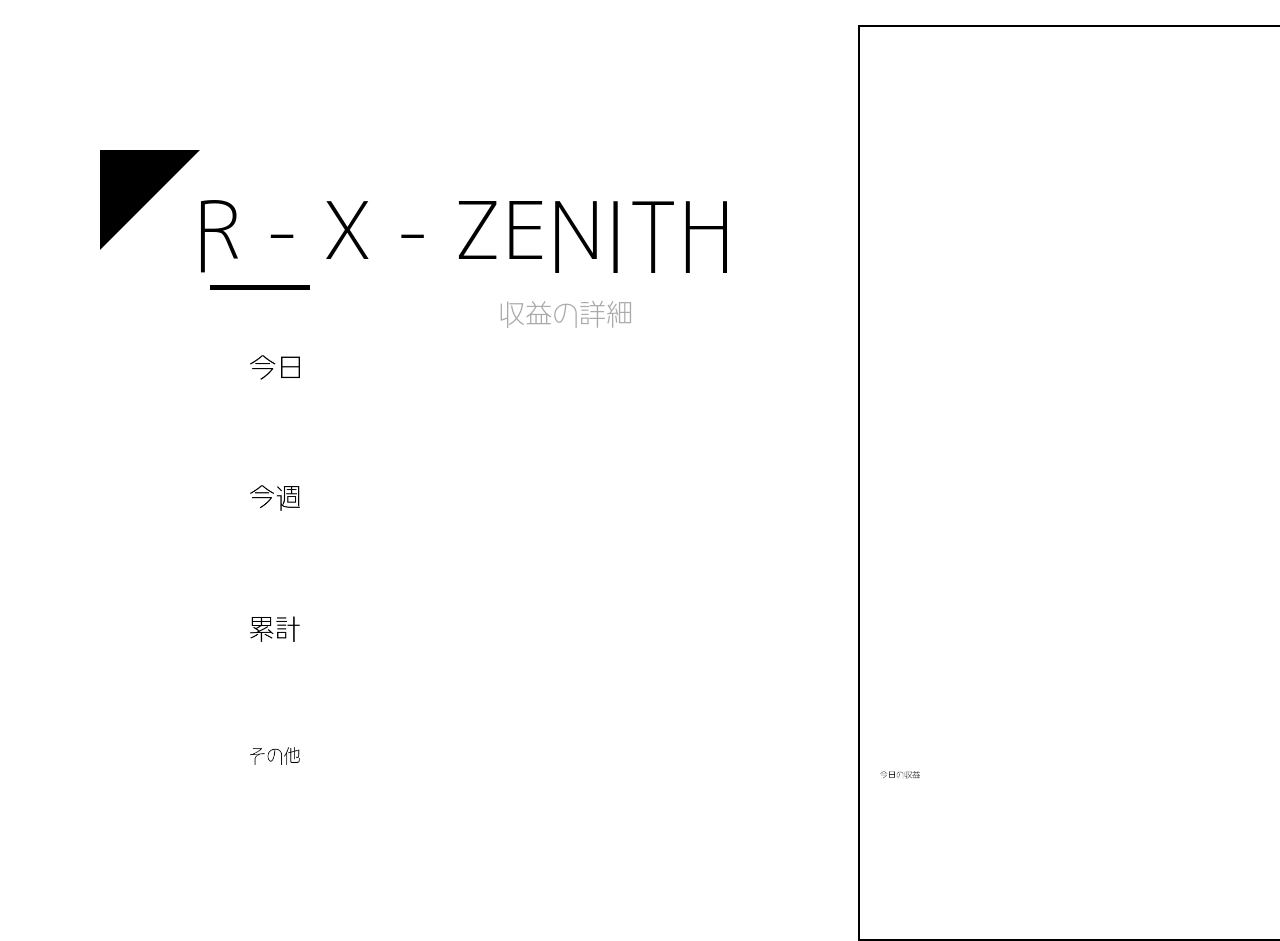
<file: index.html>
<!DOCTYPE html>
<html lang="en">
<link rel = "stylesheet" href="./style2.css">
<head>
    <meta charset="UTF-8">
    <meta name="viewport" content="width=device-width, initial-scale=1.0">
    <title>Document</title>
    <meta name="description" content = "zenithpage">


    <script type="text/javascript">
        function refreshIframes() {
            var iframes = document.getElementsByTagName('iframe');
            for (var i = 0; i < iframes.length; i++) {
                iframes[i].src = iframes[i].src;
            }
        }
        setInterval(refreshIframes, 10000); // Refresh every 1000 milliseconds (1 second)
    </script>
</head>


<body>
    <h1 class="title"><img src="image/logob.png" ></h1>
    <div class="triangle"></div>
    <div class="boxy"></div>
    <div class="arrow">
        <div class="horizontal-line first"></div>
        <div class="vertical-line"></div>
        <div class="horizontal-line second"></div>
        <div class="arrow-head"></div>
    </div>
    
    

    <h1 class="amounttdy"><img src="image/amttdy.png" ></h1>

    <!-- winrate -->
    <h1 class="lw"><img src="image/L.png" ></h1>
    <h1 class="sw"><img src="image/S.png" ></h1>
    <h1 class="bw"><img src="image/B.png" ></h1>
    <!-- <h1 class="live"><img src="image/live.png" ></h1> -->
    <div class="loading-bar"></div>



    <div class="iframe-container">
        <h2 class="graph1">
            <iframe src="https://docs.google.com/spreadsheets/d/e/2PACX-1vR4Nh5thkk8hTR_nk6uYMJT3lS8e9vnjLWtnh8Kqb0TF-Gw8Hc47YsvZ_AwMeki2VZnRPpS-UOyA23-/pubchart?oid=1195401651&amp;format=interactive" style="width:100%; height:600px;"></iframe>
        </h2>
        
        <h2 class="graph2">
            <iframe src="https://docs.google.com/spreadsheets/d/e/2PACX-1vR4Nh5thkk8hTR_nk6uYMJT3lS8e9vnjLWtnh8Kqb0TF-Gw8Hc47YsvZ_AwMeki2VZnRPpS-UOyA23-/pubchart?oid=1473356473&amp;format=interactive"style="width:100%; height:600px;"></iframe>
        </h2>
        <h2 class="graph3">
            <iframe src="https://docs.google.com/spreadsheets/d/e/2PACX-1vR4Nh5thkk8hTR_nk6uYMJT3lS8e9vnjLWtnh8Kqb0TF-Gw8Hc47YsvZ_AwMeki2VZnRPpS-UOyA23-/pubchart?oid=1748911468&amp;format=interactive"style="width:100%; height:600px;"></iframe>
        </h2>

        <h2 class = "amttdy">
            <iframe src="https://docs.google.com/spreadsheets/d/e/2PACX-1vR4Nh5thkk8hTR_nk6uYMJT3lS8e9vnjLWtnh8Kqb0TF-Gw8Hc47YsvZ_AwMeki2VZnRPpS-UOyA23-/pubchart?oid=223188587&amp;format=interactive"style="width:100%; height:600px;"></iframe>
        </h2>
        <h2 class = "pl">
            <iframe src="https://docs.google.com/spreadsheets/d/e/2PACX-1vR4Nh5thkk8hTR_nk6uYMJT3lS8e9vnjLWtnh8Kqb0TF-Gw8Hc47YsvZ_AwMeki2VZnRPpS-UOyA23-/pubchart?oid=1201747404&amp;format=interactive"style="width:100%; height:600px;"></iframe>
        </h2>
        <h2 class = "ps">
            <iframe src="https://docs.google.com/spreadsheets/d/e/2PACX-1vR4Nh5thkk8hTR_nk6uYMJT3lS8e9vnjLWtnh8Kqb0TF-Gw8Hc47YsvZ_AwMeki2VZnRPpS-UOyA23-/pubchart?oid=323874887&amp;format=interactive"style="width:100%; height:600px;"></iframe>
        </h2>
        <h2 class = "pt">
            <iframe src="https://docs.google.com/spreadsheets/d/e/2PACX-1vR4Nh5thkk8hTR_nk6uYMJT3lS8e9vnjLWtnh8Kqb0TF-Gw8Hc47YsvZ_AwMeki2VZnRPpS-UOyA23-/pubchart?oid=176789913&amp;format=interactive"style="width:100%; height:600px;"></iframe>
        </h2>
    </div>


    <h2 class="subtitle"><img src="image/shiyousai.png" ></h2>
    

    <h3 class="sstitle today"><img src="image/today.png" ></h3>
    <h3 class="sstitle week"><img src="image/week.png" ></h3>
    <h3 class="sstitle total"><img src="image/total.png" ></h3>
    <h3 class="sstitle shiyousai"><img src="image/other.png" ></h3>

    <!-- マウスカーソルよう -->
    <a href="index.html">
        <div class="box1"></div>
    </a>

    <a href="week.html">
        <div class="box2"></div>
    </a>

    <a href="total.html">
        <div class="box3"></div>
    </a>



    <div class="box4">
        <div class="side-menu">
            <ul>
                <li><a href="Exlong.html">Executed Long Analysis</a></li>
                <li><a href="Clong.html">Analysis for each Long condition</a></li>
                <li><a href="Exshort.html">Executed Short Analysis</a></li>
                <li><a href="Cshort.html">Analysis for each Short condition</a></li>
                <li><a href="others.html">Other Analysis</a></li>

            </ul>
        </div>
    </div>



</body>
</html>
</file>
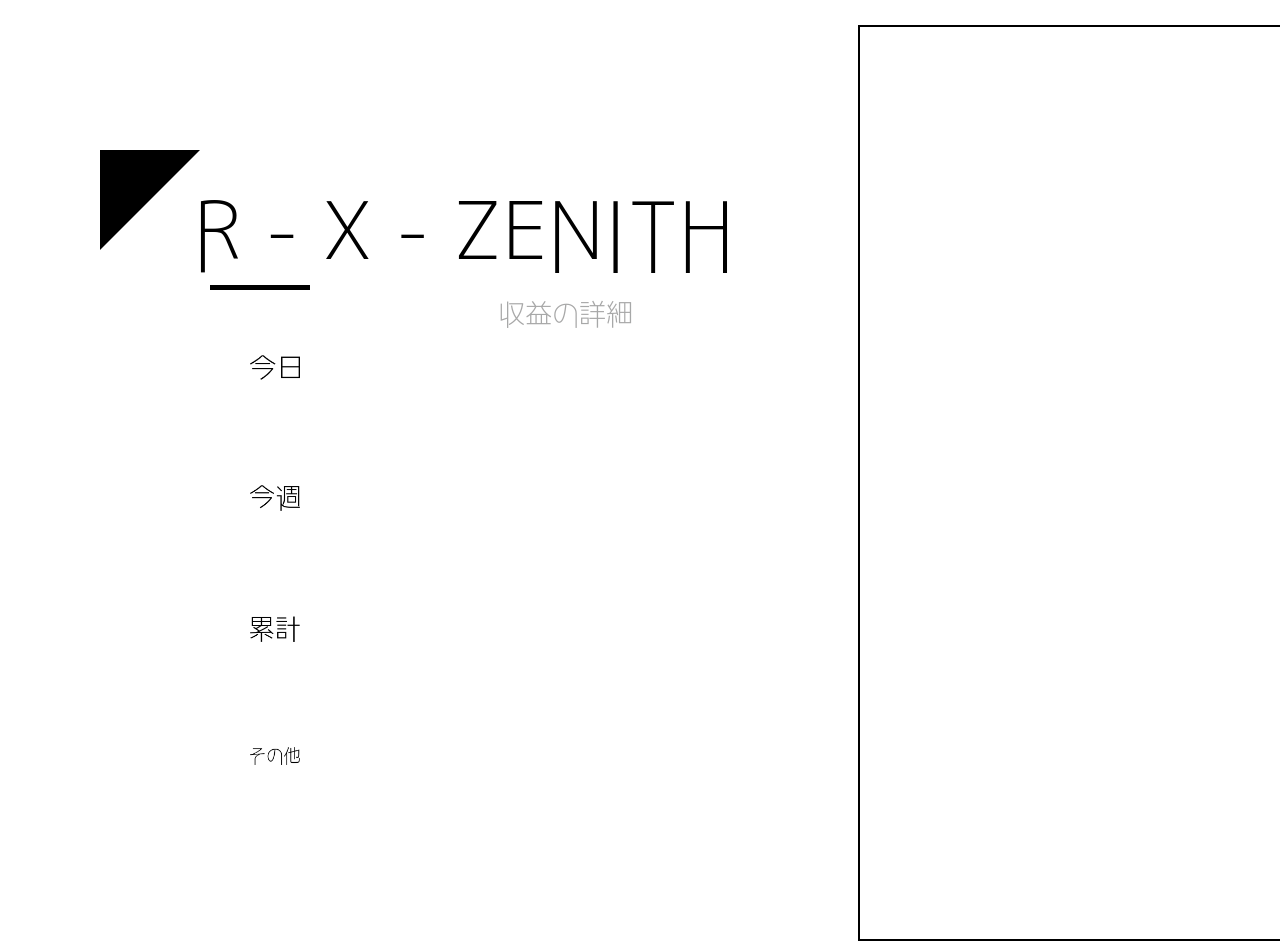
<file: Clong.html>
<!DOCTYPE html>
<html lang="en">
<link rel = "stylesheet" href="./style2.css">
<head>
    <meta charset="UTF-8">
    <meta name="viewport" content="width=device-width, initial-scale=1.0">
    <title>Document</title>
    <meta name="description" content = "zenithpage">


    <script type="text/javascript">
        function refreshIframes() {
            var iframes = document.getElementsByTagName('iframe');
            for (var i = 0; i < iframes.length; i++) {
                iframes[i].src = iframes[i].src;
            }
        }
        setInterval(refreshIframes, 10000); // Refresh every 1000 milliseconds (1 second)
    </script>
</head>


<body>
    <h1 class="title"><img src="image/logob.png" ></h1>
    <div class="triangle"></div>
    <div class="boxy"></div>
    <div class="arrowO">
        <div class="horizontal-line firstO"></div>
        <div class="vertical-lineO"></div>
        <div class="horizontal-line secondO"></div>
        <div class="arrow-headO"></div>
    </div>
    
    



    <!-- <h1 class="live"><img src="image/live.png" ></h1> -->
    <div class="loading-bar"></div>



    <div class="iframe-container">
        <h2 class="WLcondition">
            <iframe src="https://docs.google.com/spreadsheets/d/e/2PACX-1vR4Nh5thkk8hTR_nk6uYMJT3lS8e9vnjLWtnh8Kqb0TF-Gw8Hc47YsvZ_AwMeki2VZnRPpS-UOyA23-/pubchart?oid=930387800&amp;format=interactive"style="width:100%; height:600px;"></iframe>
        </h2>
        
        <h2 class="TPcondition">
            <iframe src="https://docs.google.com/spreadsheets/d/e/2PACX-1vR4Nh5thkk8hTR_nk6uYMJT3lS8e9vnjLWtnh8Kqb0TF-Gw8Hc47YsvZ_AwMeki2VZnRPpS-UOyA23-/pubchart?oid=1330596209&amp;format=interactive"style="width:100%; height:600px;"></iframe>
        </h2>
        <h2 class="Profitcondition">
            <iframe src="https://docs.google.com/spreadsheets/d/e/2PACX-1vR4Nh5thkk8hTR_nk6uYMJT3lS8e9vnjLWtnh8Kqb0TF-Gw8Hc47YsvZ_AwMeki2VZnRPpS-UOyA23-/pubchart?oid=1526009811&amp;format=interactive"style="width:100%; height:600px;"></iframe>

    </div>


    <h2 class="subtitle"><img src="image/shiyousai.png" ></h2>
    

    <h3 class="sstitle today"><img src="image/today.png" ></h3>
    <h3 class="sstitle week"><img src="image/week.png" ></h3>
    <h3 class="sstitle total"><img src="image/total.png" ></h3>
    <h3 class="sstitle shiyousai"><img src="image/other.png" ></h3>

    <!-- マウスカーソルよう -->
    <a href="index.html">
        <div class="box1"></div>
    </a>

    <a href="week.html">
        <div class="box2"></div>
    </a>

    <a href="total.html">
        <div class="box3"></div>
    </a>

    
    <div class="box4">
        <div class="side-menu">
            <ul>
                <li><a href="Exlong.html">Executed Long Analysis</a></li>
                <li><a href="Clong.html">Analysis for each Long condition</a></li>
                <li><a href="Exshort.html">Executed Short Analysis</a></li>
                <li><a href="Cshort.html">Analysis for each Short condition</a></li>
                <li><a href="others.html">Other Analysis</a></li>

            </ul>
        </div>
    </div>

    

    

    


</body>
</html>
</file>
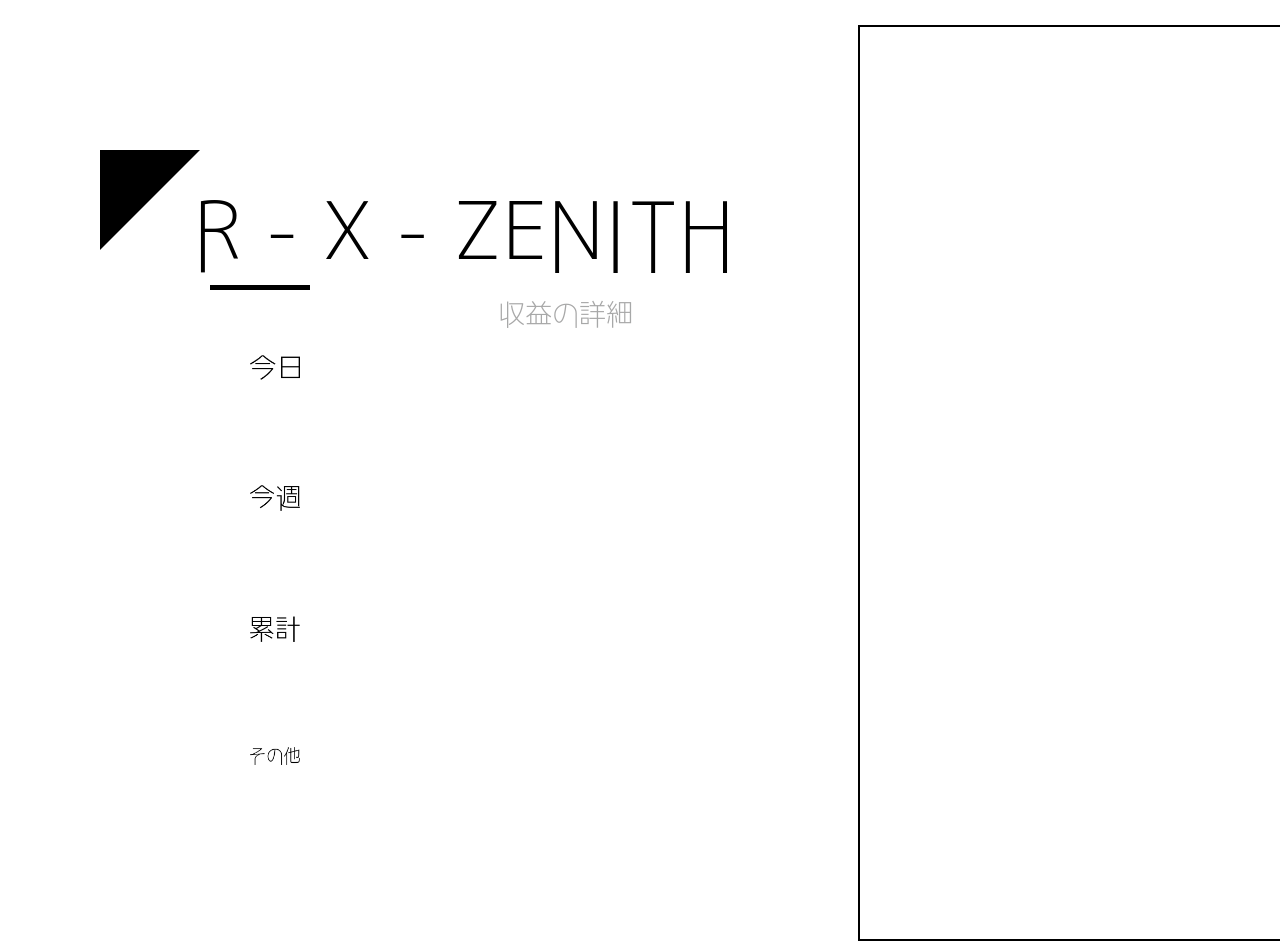
<file: Cshort.html>
<!DOCTYPE html>
<html lang="en">
<link rel = "stylesheet" href="./style2.css">
<head>
    <meta charset="UTF-8">
    <meta name="viewport" content="width=device-width, initial-scale=1.0">
    <title>Document</title>
    <meta name="description" content = "zenithpage">


    <script type="text/javascript">
        function refreshIframes() {
            var iframes = document.getElementsByTagName('iframe');
            for (var i = 0; i < iframes.length; i++) {
                iframes[i].src = iframes[i].src;
            }
        }
        setInterval(refreshIframes, 10000); // Refresh every 1000 milliseconds (1 second)
    </script>
</head>


<body>
    <h1 class="title"><img src="image/logob.png" ></h1>
    <div class="triangle"></div>
    <div class="boxy"></div>
    <div class="arrowO">
        <div class="horizontal-line firstO"></div>
        <div class="vertical-lineO"></div>
        <div class="horizontal-line secondO"></div>
        <div class="arrow-headO"></div>
    </div>
    
    



    <!-- <h1 class="live"><img src="image/live.png" ></h1> -->
    <div class="loading-bar"></div>



    <div class="iframe-container">
        <h2 class="WLcondition">
            <iframe src="https://docs.google.com/spreadsheets/d/e/2PACX-1vR4Nh5thkk8hTR_nk6uYMJT3lS8e9vnjLWtnh8Kqb0TF-Gw8Hc47YsvZ_AwMeki2VZnRPpS-UOyA23-/pubchart?oid=1486140540&amp;format=interactive"style="width:100%; height:600px;"></iframe>
        </h2>
        
        <h2 class="TPcondition">
            <iframe src="https://docs.google.com/spreadsheets/d/e/2PACX-1vR4Nh5thkk8hTR_nk6uYMJT3lS8e9vnjLWtnh8Kqb0TF-Gw8Hc47YsvZ_AwMeki2VZnRPpS-UOyA23-/pubchart?oid=1124996532&amp;format=interactive"style="width:100%; height:600px;"></iframe>
        </h2>
        <h2 class="Profitcondition">
            <iframe src="https://docs.google.com/spreadsheets/d/e/2PACX-1vR4Nh5thkk8hTR_nk6uYMJT3lS8e9vnjLWtnh8Kqb0TF-Gw8Hc47YsvZ_AwMeki2VZnRPpS-UOyA23-/pubchart?oid=279621510&amp;format=interactive"style="width:100%; height:600px;"></iframe>

    </div>


    <h2 class="subtitle"><img src="image/shiyousai.png" ></h2>
    

    <h3 class="sstitle today"><img src="image/today.png" ></h3>
    <h3 class="sstitle week"><img src="image/week.png" ></h3>
    <h3 class="sstitle total"><img src="image/total.png" ></h3>
    <h3 class="sstitle shiyousai"><img src="image/other.png" ></h3>

    <!-- マウスカーソルよう -->
    <a href="index.html">
        <div class="box1"></div>
    </a>

    <a href="week.html">
        <div class="box2"></div>
    </a>

    <a href="total.html">
        <div class="box3"></div>
    </a>

    
    <div class="box4">
        <div class="side-menu">
            <ul>
                <li><a href="Exlong.html">Executed Long Analysis</a></li>
                <li><a href="Clong.html">Analysis for each Long condition</a></li>
                <li><a href="Exshort.html">Executed Short Analysis</a></li>
                <li><a href="Cshort.html">Analysis for each Short condition</a></li>
                <li><a href="others.html">Other Analysis</a></li>

            </ul>
        </div>
    </div>

    

    

    


</body>
</html>
</file>
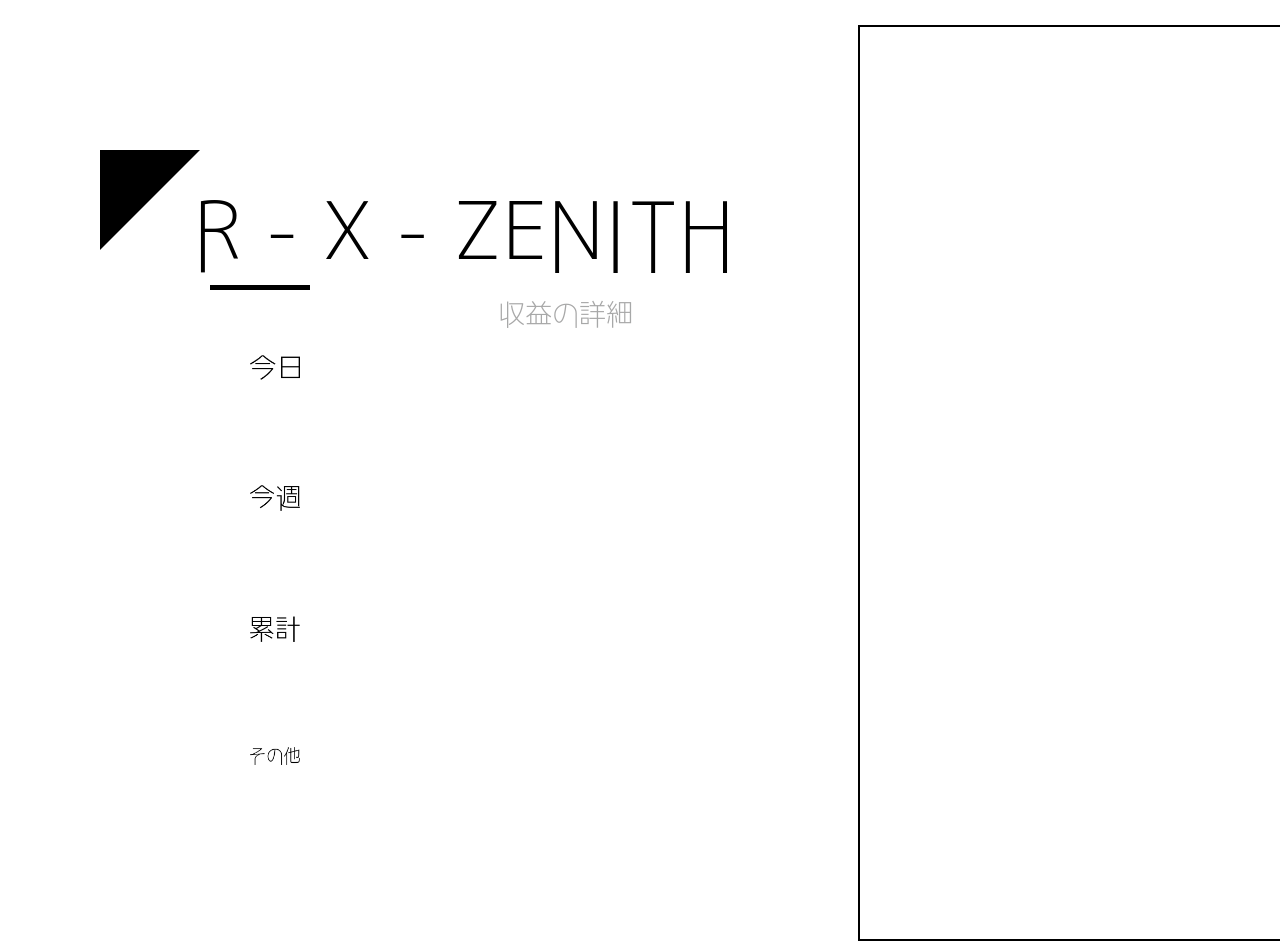
<file: Exlong.html>
<!DOCTYPE html>
<html lang="en">
<link rel = "stylesheet" href="./style2.css">
<head>
    <meta charset="UTF-8">
    <meta name="viewport" content="width=device-width, initial-scale=1.0">
    <title>Document</title>
    <meta name="description" content = "zenithpage">


    <script type="text/javascript">
        function refreshIframes() {
            var iframes = document.getElementsByTagName('iframe');
            for (var i = 0; i < iframes.length; i++) {
                iframes[i].src = iframes[i].src;
            }
        }
        setInterval(refreshIframes, 10000); // Refresh every 1000 milliseconds (1 second)
    </script>
</head>


<body>
    <h1 class="title"><img src="image/logob.png" ></h1>
    <div class="triangle"></div>
    <div class="boxy"></div>
    <div class="arrowO">
        <div class="horizontal-line firstO"></div>
        <div class="vertical-lineO"></div>
        <div class="horizontal-line secondO"></div>
        <div class="arrow-headO"></div>
    </div>
    
    



    <!-- <h1 class="live"><img src="image/live.png" ></h1> -->
    <div class="loading-bar"></div>



    <div class="iframe-container">
        <h2 class="Long1">
            <iframe src="https://docs.google.com/spreadsheets/d/e/2PACX-1vR4Nh5thkk8hTR_nk6uYMJT3lS8e9vnjLWtnh8Kqb0TF-Gw8Hc47YsvZ_AwMeki2VZnRPpS-UOyA23-/pubchart?oid=852252970&amp;format=interactive"style="width:100%; height:600px;"></iframe>
        </h2>
        
        <h2 class="Long2">
            <iframe src="https://docs.google.com/spreadsheets/d/e/2PACX-1vR4Nh5thkk8hTR_nk6uYMJT3lS8e9vnjLWtnh8Kqb0TF-Gw8Hc47YsvZ_AwMeki2VZnRPpS-UOyA23-/pubchart?oid=957398707&amp;format=interactive"style="width:100%; height:600px;"></iframe>
        </h2>


    </div>


    <h2 class="subtitle"><img src="image/shiyousai.png" ></h2>
    

    <h3 class="sstitle today"><img src="image/today.png" ></h3>
    <h3 class="sstitle week"><img src="image/week.png" ></h3>
    <h3 class="sstitle total"><img src="image/total.png" ></h3>
    <h3 class="sstitle shiyousai"><img src="image/other.png" ></h3>

    <!-- マウスカーソルよう -->
    <a href="index.html">
        <div class="box1"></div>
    </a>

    <a href="week.html">
        <div class="box2"></div>
    </a>

    <a href="total.html">
        <div class="box3"></div>
    </a>

    
    <div class="box4">
        <div class="side-menu">
            <ul>
                <li><a href="Exlong.html">Executed Long Analysis</a></li>
                <li><a href="Clong.html">Analysis for each Long condition</a></li>
                <li><a href="Exshort.html">Executed Short Analysis</a></li>
                <li><a href="Cshort.html">Analysis for each Short condition</a></li>
                <li><a href="others.html">Other Analysis</a></li>

            </ul>
        </div>
    </div>


    


</body>
</html>
</file>
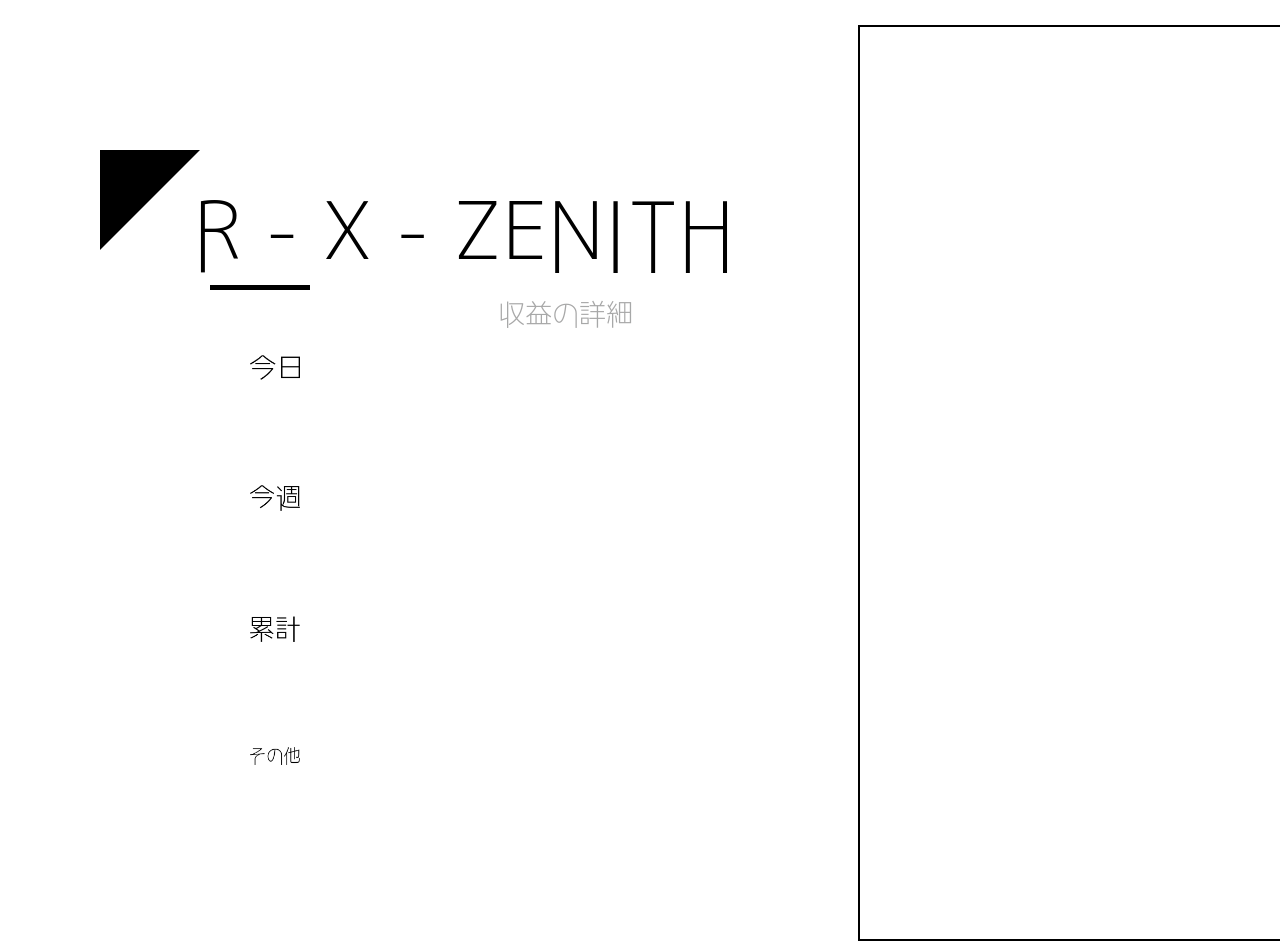
<file: Exshort.html>
<!DOCTYPE html>
<html lang="en">
<link rel = "stylesheet" href="./style2.css">
<head>
    <meta charset="UTF-8">
    <meta name="viewport" content="width=device-width, initial-scale=1.0">
    <title>Document</title>
    <meta name="description" content = "zenithpage">


    <script type="text/javascript">
        function refreshIframes() {
            var iframes = document.getElementsByTagName('iframe');
            for (var i = 0; i < iframes.length; i++) {
                iframes[i].src = iframes[i].src;
            }
        }
        setInterval(refreshIframes, 10000); // Refresh every 1000 milliseconds (1 second)
    </script>
</head>


<body>
    <h1 class="title"><img src="image/logob.png" ></h1>
    <div class="triangle"></div>
    <div class="boxy"></div>
    <div class="arrowO">
        <div class="horizontal-line firstO"></div>
        <div class="vertical-lineO"></div>
        <div class="horizontal-line secondO"></div>
        <div class="arrow-headO"></div>
    </div>
    
    



    <!-- <h1 class="live"><img src="image/live.png" ></h1> -->
    <div class="loading-bar"></div>



    <div class="iframe-container">
        <h2 class="Long1">
            <iframe src="https://docs.google.com/spreadsheets/d/e/2PACX-1vR4Nh5thkk8hTR_nk6uYMJT3lS8e9vnjLWtnh8Kqb0TF-Gw8Hc47YsvZ_AwMeki2VZnRPpS-UOyA23-/pubchart?oid=1685626409&amp;format=interactive"style="width:100%; height:600px;"></iframe>
        </h2>
        
        <h2 class="Long2">
            <iframe src="https://docs.google.com/spreadsheets/d/e/2PACX-1vR4Nh5thkk8hTR_nk6uYMJT3lS8e9vnjLWtnh8Kqb0TF-Gw8Hc47YsvZ_AwMeki2VZnRPpS-UOyA23-/pubchart?oid=2010087364&amp;format=interactive"style="width:100%; height:600px;"></iframe>
        </h2>


    </div>


    <h2 class="subtitle"><img src="image/shiyousai.png" ></h2>
    

    <h3 class="sstitle today"><img src="image/today.png" ></h3>
    <h3 class="sstitle week"><img src="image/week.png" ></h3>
    <h3 class="sstitle total"><img src="image/total.png" ></h3>
    <h3 class="sstitle shiyousai"><img src="image/other.png" ></h3>

    <!-- マウスカーソルよう -->
    <a href="index.html">
        <div class="box1"></div>
    </a>

    <a href="week.html">
        <div class="box2"></div>
    </a>

    <a href="total.html">
        <div class="box3"></div>
    </a>

    
    <div class="box4">
        <div class="side-menu">
            <ul>
                <li><a href="Exlong.html">Executed Long Analysis</a></li>
                <li><a href="Clong.html">Analysis for each Long condition</a></li>
                <li><a href="Exshort.html">Executed Short Analysis</a></li>
                <li><a href="Cshort.html">Analysis for each Short condition</a></li>
                <li><a href="others.html">Other Analysis</a></li>

            </ul>
        </div>
    </div>

    

    


</body>
</html>
</file>
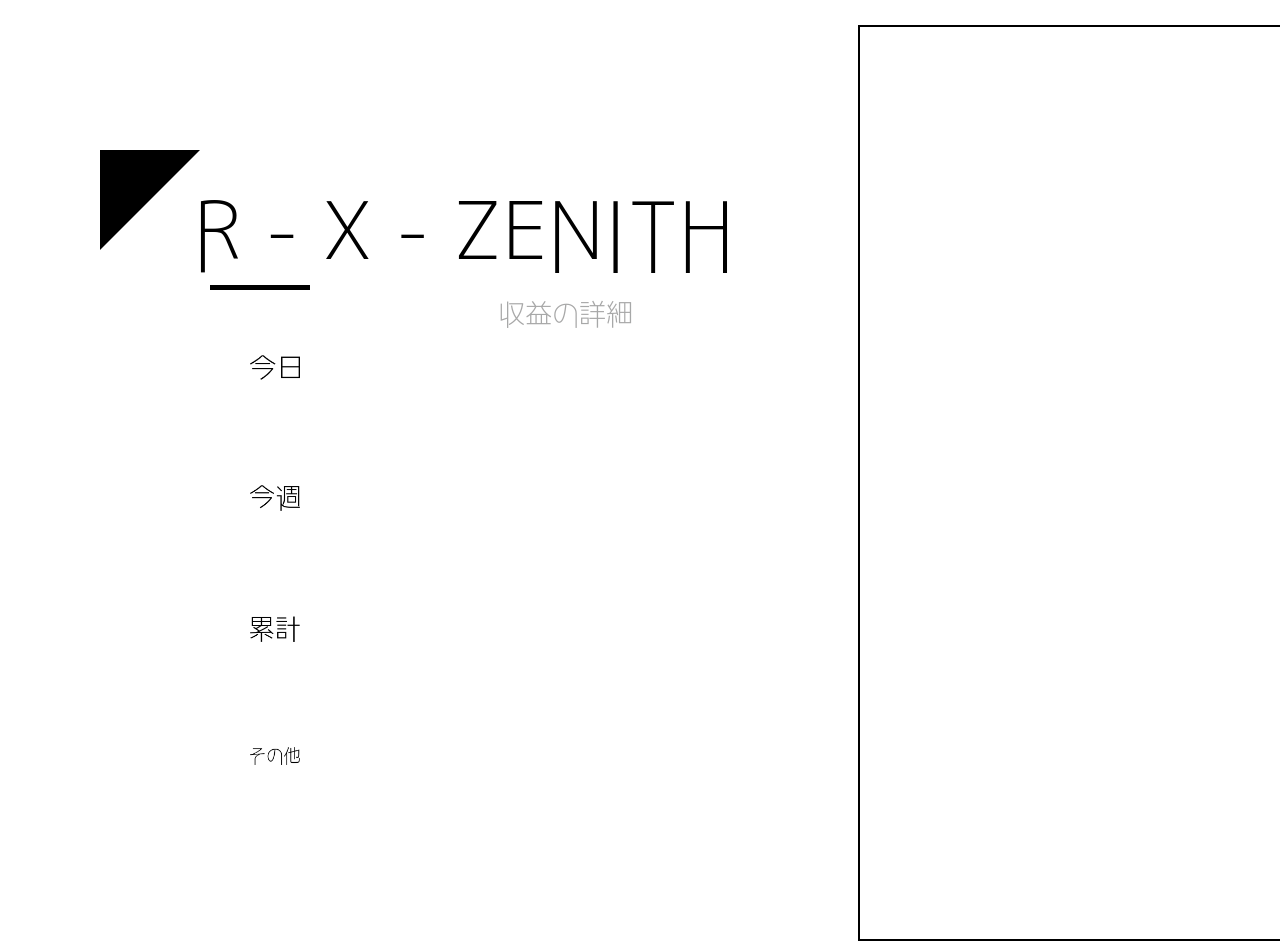
<file: others.html>
<!DOCTYPE html>
<html lang="en">
<link rel = "stylesheet" href="./style2.css">
<head>
    <meta charset="UTF-8">
    <meta name="viewport" content="width=device-width, initial-scale=1.0">
    <title>Document</title>
    <meta name="description" content = "zenithpage">


    <script type="text/javascript">
        function refreshIframes() {
            var iframes = document.getElementsByTagName('iframe');
            for (var i = 0; i < iframes.length; i++) {
                iframes[i].src = iframes[i].src;
            }
        }
        setInterval(refreshIframes, 10000); // Refresh every 1000 milliseconds (1 second)
    </script>
</head>


<body>
    <h1 class="title"><img src="image/logob.png" ></h1>
    <div class="triangle"></div>
    <div class="boxy"></div>
    <div class="arrowO">
        <div class="horizontal-line firstO"></div>
        <div class="vertical-lineO"></div>
        <div class="horizontal-line secondO"></div>
        <div class="arrow-headO"></div>
    </div>
    
    



    <!-- <h1 class="live"><img src="image/live.png" ></h1> -->
    <div class="loading-bar"></div>



    <div class="iframe-container">
        <h2 class="NLong">
            <iframe src="https://docs.google.com/spreadsheets/d/e/2PACX-1vR4Nh5thkk8hTR_nk6uYMJT3lS8e9vnjLWtnh8Kqb0TF-Gw8Hc47YsvZ_AwMeki2VZnRPpS-UOyA23-/pubchart?oid=1276935713&amp;format=interactive"style="width:100%; height:600px;"></iframe>
        </h2>
        
        <h2 class="NShort">
            <iframe src="https://docs.google.com/spreadsheets/d/e/2PACX-1vR4Nh5thkk8hTR_nk6uYMJT3lS8e9vnjLWtnh8Kqb0TF-Gw8Hc47YsvZ_AwMeki2VZnRPpS-UOyA23-/pubchart?oid=642004164&amp;format=interactive"style="width:100%; height:600px;"></iframe>
        </h2>
        <h2 class="Etried">
            <iframe src="https://docs.google.com/spreadsheets/d/e/2PACX-1vR4Nh5thkk8hTR_nk6uYMJT3lS8e9vnjLWtnh8Kqb0TF-Gw8Hc47YsvZ_AwMeki2VZnRPpS-UOyA23-/pubchart?oid=354035274&amp;format=interactive"style="width:100%; height:600px;"></iframe>
        </h2>
        <h2 class="Eexecuted">
            <iframe src="https://docs.google.com/spreadsheets/d/e/2PACX-1vR4Nh5thkk8hTR_nk6uYMJT3lS8e9vnjLWtnh8Kqb0TF-Gw8Hc47YsvZ_AwMeki2VZnRPpS-UOyA23-/pubchart?oid=264399093&amp;format=interactive"style="width:100%; height:600px;"></iframe>
        </h2>
        <h2 class="CET">
            <iframe src="https://docs.google.com/spreadsheets/d/e/2PACX-1vR4Nh5thkk8hTR_nk6uYMJT3lS8e9vnjLWtnh8Kqb0TF-Gw8Hc47YsvZ_AwMeki2VZnRPpS-UOyA23-/pubchart?oid=692405292&amp;format=interactive"style="width:100%; height:600px;"></iframe>
        </h2>
        <h2 class="Cdirection">
            <iframe src="https://docs.google.com/spreadsheets/d/e/2PACX-1vR4Nh5thkk8hTR_nk6uYMJT3lS8e9vnjLWtnh8Kqb0TF-Gw8Hc47YsvZ_AwMeki2VZnRPpS-UOyA23-/pubchart?oid=351853495&amp;format=interactive"style="width:100%; height:100%"></iframe>
        </h2>

    </div>


    <h2 class="subtitle"><img src="image/shiyousai.png" ></h2>
    

    <h3 class="sstitle today"><img src="image/today.png" ></h3>
    <h3 class="sstitle week"><img src="image/week.png" ></h3>
    <h3 class="sstitle total"><img src="image/total.png" ></h3>
    <h3 class="sstitle shiyousai"><img src="image/other.png" ></h3>

    <!-- マウスカーソルよう -->
    <a href="index.html">
        <div class="box1"></div>
    </a>

    <a href="week.html">
        <div class="box2"></div>
    </a>

    <a href="total.html">
        <div class="box3"></div>
    </a>

    
    <div class="box4">
        <div class="side-menu">
            <ul>
                <li><a href="Exlong.html">Executed Long Analysis</a></li>
                <li><a href="Clong.html">Analysis for each Long condition</a></li>
                <li><a href="Exshort.html">Executed Short Analysis</a></li>
                <li><a href="Cshort.html">Analysis for each Short condition</a></li>
                <li><a href="others.html">Other Analysis</a></li>

            </ul>
        </div>
    </div>

    

    

    


</body>
</html>
</file>
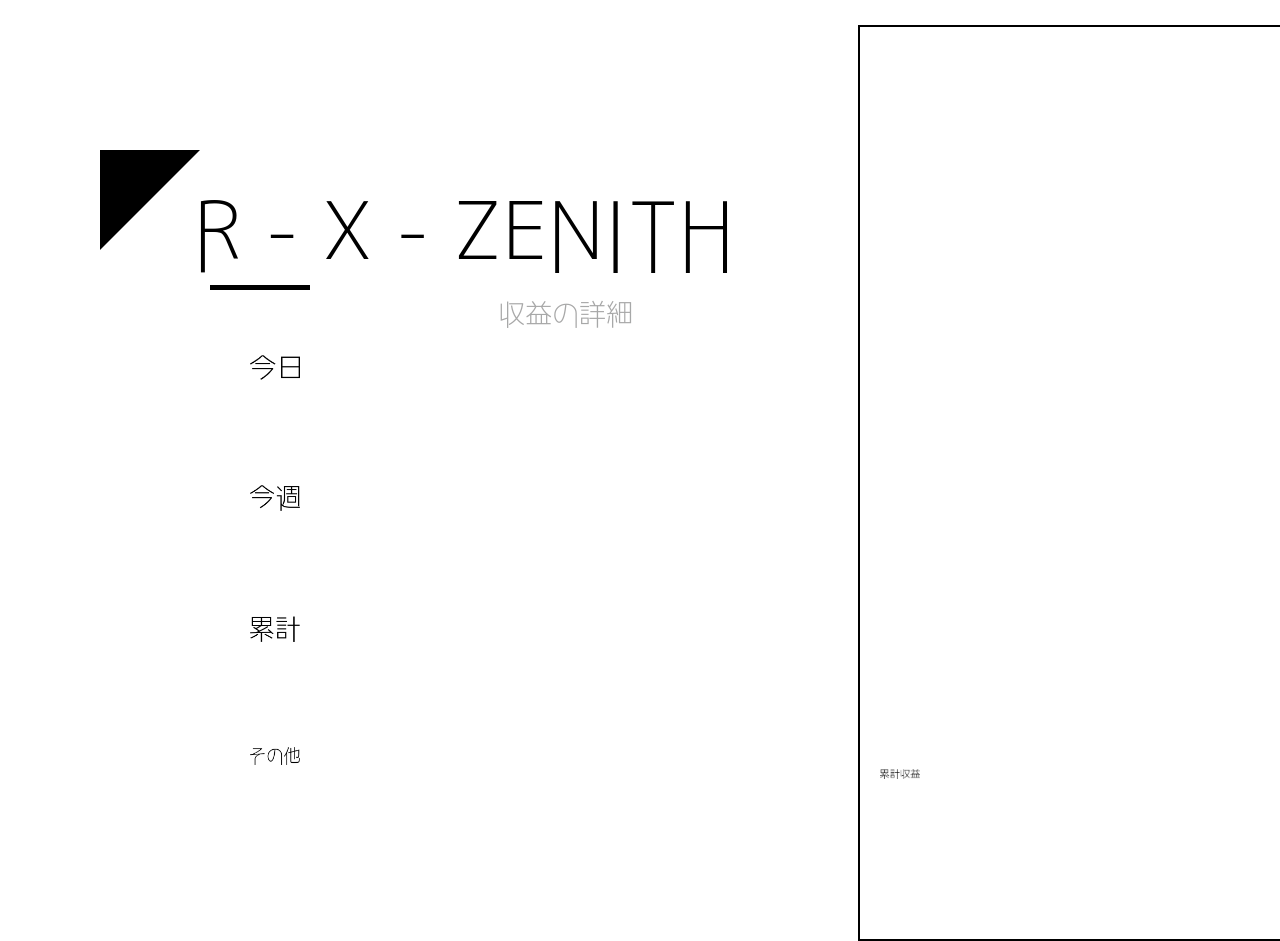
<file: total.html>
<!DOCTYPE html>
<html lang="en">
<link rel = "stylesheet" href="./style2.css">
<head>
    <meta charset="UTF-8">
    <meta name="viewport" content="width=device-width, initial-scale=1.0">
    <title>Document</title>
    <meta name="description" content = "zenithpage">


    <script type="text/javascript">
        function refreshIframes() {
            var iframes = document.getElementsByTagName('iframe');
            for (var i = 0; i < iframes.length; i++) {
                iframes[i].src = iframes[i].src;
            }
        }
        setInterval(refreshIframes, 10000); // Refresh every 1000 milliseconds (1 second)
    </script>
</head>


<body>
    <h1 class="title"><img src="image/logob.png" ></h1>
    <div class="triangle"></div>
    <div class="boxy"></div>
    <div class="arrowT">
        <div class="horizontal-line firstT"></div>
        <div class="vertical-lineT"></div>
        <div class="horizontal-line secondT"></div>
        <div class="arrow-headT"></div>
    </div>
    
    

    <h1 class="amounttdy"><img src="image/amttotal.png" ></h1>

    <!-- winrate -->
    <h1 class="lw"><img src="image/L.png" ></h1>
    <h1 class="sw"><img src="image/S.png" ></h1>
    <h1 class="bw"><img src="image/B.png" ></h1>
    <!-- <h1 class="live"><img src="image/live.png" ></h1> -->
    <div class="loading-bar"></div>



    <div class="iframe-container">
        <h2 class="graph1">
            <iframe src="https://docs.google.com/spreadsheets/d/e/2PACX-1vR4Nh5thkk8hTR_nk6uYMJT3lS8e9vnjLWtnh8Kqb0TF-Gw8Hc47YsvZ_AwMeki2VZnRPpS-UOyA23-/pubchart?oid=1064060029&amp;format=interactive"style="width:100%; height:600px;"></iframe>
        </h2>
        
        <h2 class="graph2">
            <iframe src="https://docs.google.com/spreadsheets/d/e/2PACX-1vR4Nh5thkk8hTR_nk6uYMJT3lS8e9vnjLWtnh8Kqb0TF-Gw8Hc47YsvZ_AwMeki2VZnRPpS-UOyA23-/pubchart?oid=631622290&amp;format=interactive"style="width:100%; height:600px;"></iframe>
        </h2>
        <h2 class="graph3">
            <iframe src="https://docs.google.com/spreadsheets/d/e/2PACX-1vR4Nh5thkk8hTR_nk6uYMJT3lS8e9vnjLWtnh8Kqb0TF-Gw8Hc47YsvZ_AwMeki2VZnRPpS-UOyA23-/pubchart?oid=1366682911&amp;format=interactive"style="width:100%; height:600px;"></iframe>
        </h2>

        <h2 class = "amttdy">
            <iframe src="https://docs.google.com/spreadsheets/d/e/2PACX-1vR4Nh5thkk8hTR_nk6uYMJT3lS8e9vnjLWtnh8Kqb0TF-Gw8Hc47YsvZ_AwMeki2VZnRPpS-UOyA23-/pubchart?oid=2051287268&amp;format=interactive"style="width:100%; height:600px;"></iframe>
        </h2>
        <h2 class = "pl">
            <iframe src="https://docs.google.com/spreadsheets/d/e/2PACX-1vR4Nh5thkk8hTR_nk6uYMJT3lS8e9vnjLWtnh8Kqb0TF-Gw8Hc47YsvZ_AwMeki2VZnRPpS-UOyA23-/pubchart?oid=707135207&amp;format=interactive"style="width:100%; height:600px;"></iframe>
        </h2>
        <h2 class = "ps">
            <iframe src="https://docs.google.com/spreadsheets/d/e/2PACX-1vR4Nh5thkk8hTR_nk6uYMJT3lS8e9vnjLWtnh8Kqb0TF-Gw8Hc47YsvZ_AwMeki2VZnRPpS-UOyA23-/pubchart?oid=1789079616&amp;format=interactive"style="width:100%; height:600px;"></iframe>
        </h2>
        <h2 class = "pt">
            <iframe src="https://docs.google.com/spreadsheets/d/e/2PACX-1vR4Nh5thkk8hTR_nk6uYMJT3lS8e9vnjLWtnh8Kqb0TF-Gw8Hc47YsvZ_AwMeki2VZnRPpS-UOyA23-/pubchart?oid=2122187423&amp;format=interactive"style="width:100%; height:600px;"></iframe>
        </h2>
    </div>


    <h2 class="subtitle"><img src="image/shiyousai.png" ></h2>
    

    <h3 class="sstitle today"><img src="image/today.png" ></h3>
    <h3 class="sstitle week"><img src="image/week.png" ></h3>
    <h3 class="sstitle total"><img src="image/total.png" ></h3>
    <h3 class="sstitle shiyousai"><img src="image/other.png" ></h3>

    <!-- マウスカーソルよう -->
    <a href="index.html">
        <div class="box1"></div>
    </a>

    <a href="week.html">
        <div class="box2"></div>
    </a>

    <a href="total.html">
        <div class="box3"></div>
    </a>

    
    
    <div class="box4">
        <div class="side-menu">
            <ul>
                <li><a href="Exlong.html">Executed Long Analysis</a></li>
                <li><a href="Clong.html">Analysis for each Long condition</a></li>
                <li><a href="Exshort.html">Executed Short Analysis</a></li>
                <li><a href="Cshort.html">Analysis for each Short condition</a></li>
                <li><a href="others.html">Other Analysis</a></li>

            </ul>
        </div>
    </div>

    

    

    


</body>
</html>
</file>
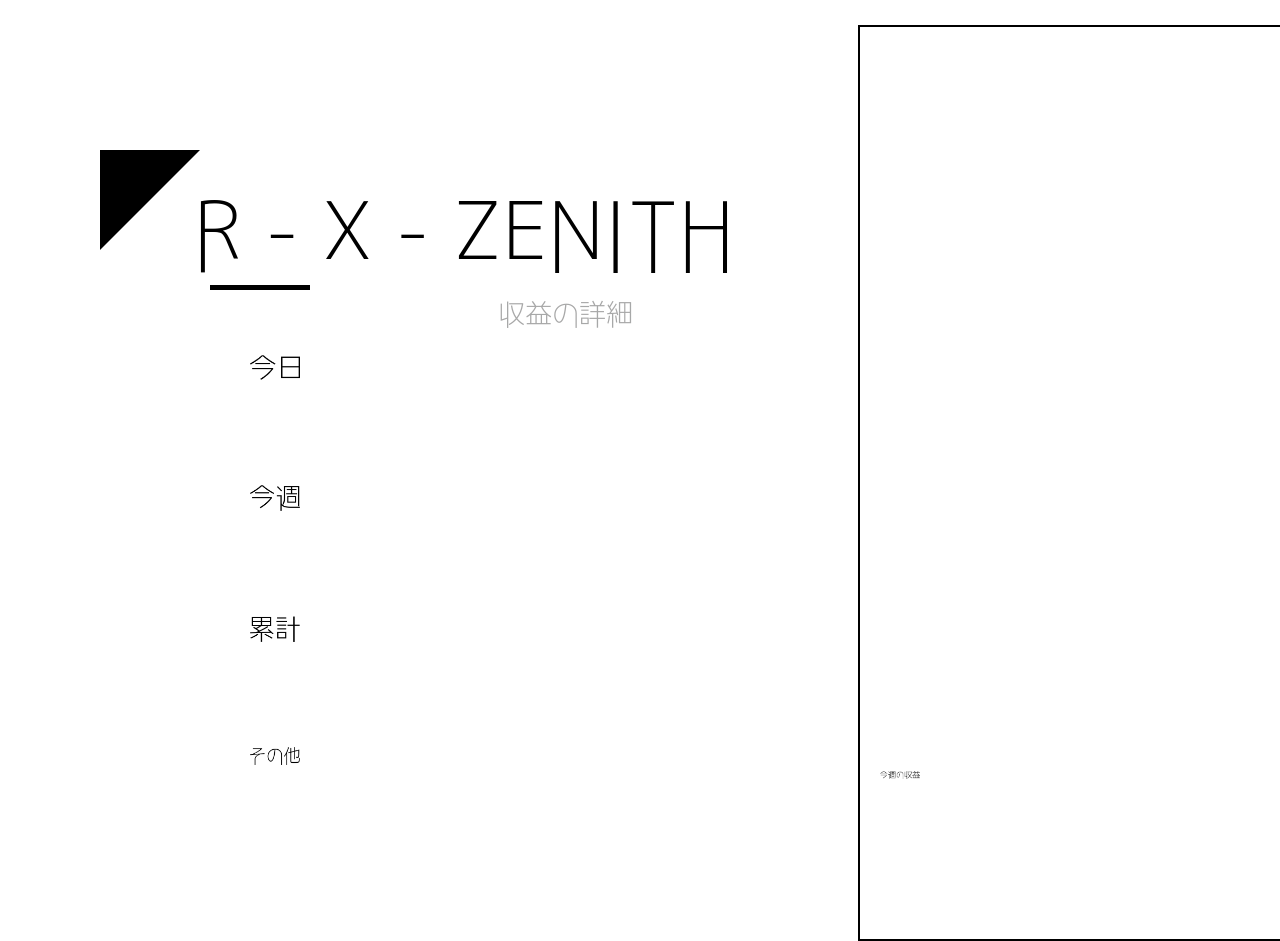
<file: week.html>
<!DOCTYPE html>
<html lang="en">
<link rel = "stylesheet" href="./style2.css">
<head>
    <meta charset="UTF-8">
    <meta name="viewport" content="width=device-width, initial-scale=1.0">
    <title>Document</title>
    <meta name="description" content = "zenithpage">


    <script type="text/javascript">
        function refreshIframes() {
            var iframes = document.getElementsByTagName('iframe');
            for (var i = 0; i < iframes.length; i++) {
                iframes[i].src = iframes[i].src;
            }
        }
        setInterval(refreshIframes, 10000); // Refresh every 1000 milliseconds (1 second)
    </script>
</head>


<body>
    <h1 class="title"><img src="image/logob.png" ></h1>
    <div class="triangle"></div>
    <div class="boxy"></div>
    <div class="arrow2">
        <div class="horizontal-line second2"></div>
        <div class="arrow-head2"></div>
    </div>
    
    

    <h1 class="amounttdy"><img src="image/thisweek.png" ></h1>

    <!-- winrate -->
    <h1 class="lw"><img src="image/L.png" ></h1>
    <h1 class="sw"><img src="image/S.png" ></h1>
    <h1 class="bw"><img src="image/B.png" ></h1>
    <!-- <h1 class="live"><img src="image/live.png" ></h1> -->
    <div class="loading-bar"></div>



    <div class="iframe-container">
        <h2 class="graph1">
            <iframe src="https://docs.google.com/spreadsheets/d/e/2PACX-1vR4Nh5thkk8hTR_nk6uYMJT3lS8e9vnjLWtnh8Kqb0TF-Gw8Hc47YsvZ_AwMeki2VZnRPpS-UOyA23-/pubchart?oid=1863242431&amp;format=interactive"style="width:100%; height:600px;"></iframe>
        </h2>
        
        <h2 class="graph2">
            <iframe src="https://docs.google.com/spreadsheets/d/e/2PACX-1vR4Nh5thkk8hTR_nk6uYMJT3lS8e9vnjLWtnh8Kqb0TF-Gw8Hc47YsvZ_AwMeki2VZnRPpS-UOyA23-/pubchart?oid=1203863539&amp;format=interactive"style="width:100%; height:600px;"></iframe>
        </h2>
        <h2 class="graph3">
            <iframe src="https://docs.google.com/spreadsheets/d/e/2PACX-1vR4Nh5thkk8hTR_nk6uYMJT3lS8e9vnjLWtnh8Kqb0TF-Gw8Hc47YsvZ_AwMeki2VZnRPpS-UOyA23-/pubchart?oid=559258585&amp;format=interactive"style="width:100%; height:600px;"></iframe>
        </h2>

        <h2 class = "amttdy">
            <iframe src="https://docs.google.com/spreadsheets/d/e/2PACX-1vR4Nh5thkk8hTR_nk6uYMJT3lS8e9vnjLWtnh8Kqb0TF-Gw8Hc47YsvZ_AwMeki2VZnRPpS-UOyA23-/pubchart?oid=1102420821&amp;format=interactive"style="width:100%; height:600px;"></iframe>
        </h2>
        <h2 class = "pl">
            <iframe src="https://docs.google.com/spreadsheets/d/e/2PACX-1vR4Nh5thkk8hTR_nk6uYMJT3lS8e9vnjLWtnh8Kqb0TF-Gw8Hc47YsvZ_AwMeki2VZnRPpS-UOyA23-/pubchart?oid=9933710&amp;format=interactive"style="width:100%; height:600px;"></iframe>
        </h2>
        <h2 class = "ps">
            <iframe src="https://docs.google.com/spreadsheets/d/e/2PACX-1vR4Nh5thkk8hTR_nk6uYMJT3lS8e9vnjLWtnh8Kqb0TF-Gw8Hc47YsvZ_AwMeki2VZnRPpS-UOyA23-/pubchart?oid=480260904&amp;format=interactive"style="width:100%; height:600px;"></iframe>
        </h2>
        <h2 class = "pt">
            <iframe src="https://docs.google.com/spreadsheets/d/e/2PACX-1vR4Nh5thkk8hTR_nk6uYMJT3lS8e9vnjLWtnh8Kqb0TF-Gw8Hc47YsvZ_AwMeki2VZnRPpS-UOyA23-/pubchart?oid=1021220588&amp;format=interactive"style="width:100%; height:600px;"></iframe>
        </h2>
    </div>


    <h2 class="subtitle"><img src="image/shiyousai.png" ></h2>
    

    <h3 class="sstitle today"><img src="image/today.png" ></h3>
    <h3 class="sstitle week"><img src="image/week.png" ></h3>
    <h3 class="sstitle total"><img src="image/total.png" ></h3>
    <h3 class="sstitle shiyousai"><img src="image/other.png" ></h3>

    <!-- マウスカーソルよう -->
    <a href="index.html">
        <div class="box1"></div>
    </a>

    <a href="week.html">
        <div class="box2"></div>
    </a>

    <a href="total.html">
        <div class="box3"></div>
    </a>

    
    <div class="box4">
        <div class="side-menu">
            <ul>
                <li><a href="Exlong.html">Executed Long Analysis</a></li>
                <li><a href="Clong.html">Analysis for each Long condition</a></li>
                <li><a href="Exshort.html">Executed Short Analysis</a></li>
                <li><a href="Cshort.html">Analysis for each Short condition</a></li>
                <li><a href="others.html">Other Analysis</a></li>

            </ul>
        </div>
    </div>


    

    


</body>
</html>
</file>
<file: style2.css>
* {
    margin: 0;
    padding: 0;
    border: none;
    background: none;
    box-shadow: none;
}

li{
    color: white;
}

a{
    color: white;
}

h2.ps,
h2.pl,
h2.pt {
    max-width: 250px; /* 最大幅を300ピクセルに設定 */
  }
  

.title {
    position: absolute; /* または absolute や fixed */
    top: 200px;
    left:200px;
    right: 200px;
    bottom: 200px;
    
}


/* デザイン */
.triangle {
    position: absolute;
    top: 150px;
    left: 100px;
    width: 0;
    height: 0;
    border-style: solid;
    border-width: 0 100px 100px 0; /* 上 右 下 左 */
    border-color: transparent transparent black transparent; /* 上 右 下 左 */
    transform: rotate(90deg); /* 45度に回転 */

}




.boxy {
  position: absolute;
  top: 25px;
  left: 858px;
  width: 995px; /* 箱の幅 */
  height: 912px; /* 箱の高さ */
  background-color: rgba(255, 255, 255, 0); /* 背景色を黒に設定 */
  border: 2px solid #000; /* 黒い枠線を追加 */
  z-index: 10;
}



/* ロード */
.loading-bar {
  top: 285px;
  left: 200px;
  width: 550px; /* 全幅 */
  height: 5px; /* 線の高さ */
  background-color: rgb(255, 255, 255); /* 線の色 */
  position: relative;
  overflow: hidden; /* 内部のアニメーションがはみ出さないように制限 */
}

.loading-bar::before {
  content: "";
  position: absolute;
  left: 10px; /* 最初は見えない位置に設定 */
  width: 100px; /* アニメーションの幅 */
  height: 100%;
  background-color: black; /* アニメーションの色 */
  animation: load 2s linear infinite; /* アニメーションの設定 */
}

@keyframes load {
  0% {
    left: -50%; /* 左からスタート */
  }
  100% {
    left: 100%; /* 右まで移動 */
  }
}



.live {
    position: absolute; /* または absolute や fixed */
    top: 700px;
    left:880px;
    right: 200px;
    bottom: 200px;
    
    
}
.amounttdy {
    position: absolute; /* または absolute や fixed */
    top: 750px;
    left:880px;
    right: 200px;
    bottom: 400px;
    
}
.amounttdy img {
    width: 20%;
    height: auto;
}


/* WR jyouji */


.lw {
    position: absolute; /* または absolute や fixed */
    top: 50px;
    left: 1600px;
    bottom: 200px;
    
}

.sw {
    position: absolute; /* または absolute や fixed */
    top: 150px;
    left: 1600px;
    bottom: 200px;
    
}

.bw {
    position: absolute; /* または absolute や fixed */
    top: 250px;
    left: 1600px;
    bottom: 200px;
    
}

.lw img,.sw img,.bw img{
    width: 50%;
    height: auto;
      
}


.subtitle {
    position: absolute; /* または absolute や fixed */
    top: 300px;
    left:500px;
    right: 200px;
    bottom: 200px;
    
}


.graph1 {
    position: absolute;
    top: 25px;
    left: 860px;
    width: 700px; /* グラフの幅を200ピクセルに設定 */
    height: 350px; /* グラフの高さを150ピクセルに設定 */
    overflow: hidden; /* はみ出た部分を隠す */

    
}


.graph3 {
    position: absolute;
    top: 332px;
    left: 860px;
    width: 1000px; /* グラフの幅を200ピクセルに設定 */
    height: 300px; /* グラフの高さを150ピクセルに設定 */
    overflow: hidden; /* はみ出た部分を隠す */
    z-index: 10;

}



.graph2 {
    position: absolute;
    top: 630px;
    left: 1162px;
    width: 700px;
    height: 300px;
    overflow: hidden;

    background-color: transparent; /* 背景を透明に設定 */
}




.sstitle img{
    position:relative;
    top: 300px;
    left: 200px;
    margin: 50px;
    width: 50px;  /* 幅を200ピクセルに設定 */
    height: auto;  /* 高さを自動調整してアスペクト比を保持 */
  }

/* グラフ文字 */
.amttdy {
    position: absolute;
    top: 830px;
    left: 1000px;
    width: 700px;
    height: 100px;
    overflow: hidden;

    background-color: transparent; /* 背景を透明に設定 */
}
.pl {
    position: absolute;
    top: 50px;
    left: 1700px;
    width: 150px;
    height: 100px;
    overflow: hidden;
    margin: 0,0,0,0;

    background-color: transparent; /* 背景を透明に設定 */
}
.ps {
    position: absolute;
    top: 150px;
    left: 1700px;
    width: 150px;
    height: 100px;
    overflow: hidden;

    background-color: transparent; /* 背景を透明に設定 */
}
.pt {
    position: absolute;
    top: 250px;
    left: 1700px;
    width: 150px;
    height: 100px;
    overflow: hidden;

    background-color: transparent; /* 背景を透明に設定 */
}


/* 
マウスカーソル用 */
.box1 {
    position: absolute;
    top: 328px;
    left: 222px;
    width: 100px;
    height: 60px;
    border: 1px solid transparent; /* 最初は透明なボーダー */
    display: flex;
    align-items: center;
    justify-content: center;
    transition: border-color 0.5s ease; /* ボーダー色の変化を0.5秒間かけて適用 */
  }
.box1:hover {
border-color: rgb(0, 0, 0); /* ホバー時に青いボーダーを表示 */
}

.box2 {
    position: absolute;
    top: 460px;
    left: 222px;
    width: 100px;
    height: 60px;
    border: 1px solid transparent; /* 最初は透明なボーダー */
    display: flex;
    align-items: center;
    justify-content: center;
    transition: border-color 0.5s ease; /* ボーダー色の変化を0.5秒間かけて適用 */
  }
.box2:hover {
border-color: rgb(0, 0, 0); /* ホバー時に青いボーダーを表示 */
}
.box3 {
    position: absolute;
    top: 590px;
    left: 222px;
    width: 100px;
    height: 60px;
    border: 1px solid transparent; /* 最初は透明なボーダー */
    display: flex;
    align-items: center;
    justify-content: center;
    transition: border-color 0.5s ease; /* ボーダー色の変化を0.5秒間かけて適用 */
  }
.box3:hover {
border-color: rgb(0, 0, 0); /* ホバー時に青いボーダーを表示 */
}



@keyframes fadeInOut {
    0% { opacity: 0; }
    50% { opacity: 1; }
    100% { opacity: 1; }
}

.box4 {
    position: absolute;
    top: 720px;
    left: 222px;
    width: 100px;
    height: 60px;
    border: 1px solid transparent;
    display: flex;
    align-items: center;
    justify-content: center;
    transition: border-color 0.5s ease;
    overflow: visible; /* オーバーフローをvisibleに設定 */
    z-index: 100; /* 必要に応じてz-indexを設定 */
}

.side-menu {
    position: absolute;
    top: 0;
    left: 100px; /* box4の幅を基に調整 */
    width: 300px;
    height: 300%;
    background-color: black;
    color: white;
    opacity: 0; /* 初期透明度を0に設定 */
    transition: transform 0.5s, opacity 0.5s; /* transformとopacityの変化にトランジション適用 */
    display: flex;
    align-items: center;
    justify-content: center;
    flex-direction: column;
}

.box4:hover .side-menu {
    transform: translateX(0); /* ホバー時に表示 */
    opacity: 1; /* ホバー時に完全に不透明に */
}

.box4:hover {
    border-color: rgb(0, 0, 0); /* ホバー時に青いボーダーを表示 */
}

  




                                        /* 矢印 INDEX*/
/* キーフレームの定義 */
@keyframes fadeInOut {
    0% { opacity: 0; }
    50% { opacity: 1; }
    100% { opacity: 1; }
}

/* 最初の水平線のアニメーション */
.horizontal-line.first {
    animation: fadeInOut 3s ease-in-out forwards;
}

/* 垂直線のアニメーション */
.vertical-line {
    animation: fadeInOut 3s ease-in-out 1.5s forwards; /* 1.5秒遅延で開始 */
}

/* 二番目の水平線のアニメーション */
.horizontal-line.second {
    animation: fadeInOut 3s ease-in-out 3s forwards; /* 3秒遅延で開始 */
}

/* 矢印の頭のアニメーション */
.arrow-head {
    animation: fadeInOut 3s ease-in-out 3s forwards; /* 4.5秒遅延で開始 */
}

.arrow {
    position:absolute;
    top: 350px;
    left: 350px;
    width: 500px; /* 全体の幅を設定 */
    height: 200px; /* 全体の高さを設定 */
}

.horizontal-line {
    position: absolute;
    height: 2px; /* 線の太さ */
    background-color: black;
    opacity: 0;
}

.horizontal-line.first {
    width: 30%; /* 最初の水平線の長さ */
    top: 10%;
    left: 0;
    opacity: 0;
}

.vertical-line {
    position: absolute;
    width: 2px; /* 線の太さ */
    height: 60%; /* 垂直線の長さ */
    top: 10%;
    left: 30%;
    background-color: black;
    opacity: 0;
}

.horizontal-line.second {
    width: 70%; /* 二番目の水平線の長さ */
    top: 70%;
    left: 30%;
    background-color: black;
    opacity: 0;
}

.arrow-head {
    position: absolute;
    top: 68%; /* 矢印の頭部の位置調整 */
    left: calc(100% - 10px); /* 矢印の頭部が線の端に来るように */
    width: 0;
    height: 0;
    border-style: solid;
    border-width: 5px 0 5px 10px; /* 矢印のサイズ調整 */
    border-color: transparent transparent transparent black;
    opacity: 0;
}





                                        /* 矢印 WEEK*/
/* キーフレームの定義 */
@keyframes fadeInOut {
    0% { opacity: 0; }
    50% { opacity: 1; }
    100% { opacity: 1; }
}


/* 二番目の水平線のアニメーション */
.horizontal-line.second2 {
    animation: fadeInOut 3s ease-in-out forwards;
}

/* 矢印の頭のアニメーション */
.arrow-head2 {
    animation: fadeInOut 3s ease-in-out forwards;
}

.arrow2 {
    position:absolute;
    top: 350px;
    left: 350px;
    width: 500px; /* 全体の幅を設定 */
    height: 200px; /* 全体の高さを設定 */
}

.horizontal-line2 {
    position: absolute;
    height: 2px; /* 線の太さ */
    background-color: black;
    opacity: 0;
}



.horizontal-line.second2 {
    width: 100%; /* 二番目の水平線の長さ */
    top: 70%;
    left: 0%;
    background-color: black;
    opacity: 0;
}

.arrow-head2 {
    position: absolute;
    top: 68%; /* 矢印の頭部の位置調整 */
    left: calc(100% - 10px); /* 矢印の頭部が線の端に来るように */
    width: 0;
    height: 0;
    border-style: solid;
    border-width: 5px 0 5px 10px; /* 矢印のサイズ調整 */
    border-color: transparent transparent transparent black;
    opacity: 0;
}





                                        /* 矢印 TOTAL*/
/* キーフレームの定義 */
@keyframes fadeInOut {
    0% { opacity: 0; }
    50% { opacity: 1; }
    100% { opacity: 1; }
}

/* 最初の水平線のアニメーション */
.horizontal-line.firstT {
    animation: fadeInOut 3s ease-in-out forwards;
}

/* 垂直線のアニメーション */
.vertical-lineT {
    animation: fadeInOut 3s ease-in-out 1.5s forwards; /* 1.5秒遅延で開始 */
}

/* 二番目の水平線のアニメーション */
.horizontal-line.secondT {
    animation: fadeInOut 3s ease-in-out 3s forwards; /* 3秒遅延で開始 */
}

/* 矢印の頭のアニメーション */
.arrow-headT {
    animation: fadeInOut 3s ease-in-out 3s forwards; /* 4.5秒遅延で開始 */
}

.arrowT {
    position:absolute;
    top: 610px;
    left: 350px;
    width: 500px; /* 全体の幅を設定 */
    height: 200px; /* 全体の高さを設定 */
}

.horizontal-lineT {
    position: absolute;
    height: 2px; /* 線の太さ */
    background-color: black;
    opacity: 0;
}

.horizontal-line.firstT {
    width: 30%; /* 最初の水平線の長さ */
    top: 10%;
    left: 0;
    opacity: 0;
}

.vertical-lineT {
    position: absolute;
    width: 2px; /* 線の太さ */
    height: 70%; /* 垂直線の長さ */
    top: -59%;
    left: 30%;
    background-color: black;
    opacity: 0;
}

.horizontal-line.secondT {
    width: 70%; /* 二番目の水平線の長さ */
    top: -60%;
    left: 30%;
    background-color: black;
    opacity: 0;
}

.arrow-headT {
    position: absolute;
    top: -62%; /* 矢印の頭部の位置調整 */
    left: calc(100% - 10px); /* 矢印の頭部が線の端に来るように */
    width: 0;
    height: 0;
    border-style: solid;
    border-width: 5px 0 5px 10px; /* 矢印のサイズ調整 */
    border-color: transparent transparent transparent black;
    opacity: 0;
}





                                        /* 矢印 OTHER*/
/* キーフレームの定義 */
@keyframes fadeInOut {
    0% { opacity: 0; }
    50% { opacity: 1; }
    100% { opacity: 1; }
}

/* 最初の水平線のアニメーション */
.horizontal-line.firstO {
    animation: fadeInOut 3s ease-in-out forwards;
}

/* 垂直線のアニメーション */
.vertical-lineO {
    animation: fadeInOut 3s ease-in-out 1.5s forwards; /* 1.5秒遅延で開始 */
}

/* 二番目の水平線のアニメーション */
.horizontal-line.secondO {
    animation: fadeInOut 3s ease-in-out 3s forwards; /* 3秒遅延で開始 */
}

/* 矢印の頭のアニメーション */
.arrow-headO {
    animation: fadeInOut 3s ease-in-out 3s forwards; /* 4.5秒遅延で開始 */
}

.arrowO {
    position:absolute;
    top: 740px;
    left: 350px;
    width: 500px; /* 全体の幅を設定 */
    height: 200px; /* 全体の高さを設定 */
}

.horizontal-lineO{
    position: absolute;
    height: 2px; /* 線の太さ */
    background-color: black;
    opacity: 0;
}

.horizontal-line.firstO {
    width: 30%; /* 最初の水平線の長さ */
    top: 10%;
    left: 0;
    opacity: 0;
}

.vertical-lineO {
    position: absolute;
    width: 2px; /* 線の太さ */
    height: 130%; /* 垂直線の長さ */
    top: -120%;
    left: 30%;
    background-color: black;
    opacity: 0;
}

.horizontal-line.secondO {
    width: 70%; /* 二番目の水平線の長さ */
    top: -120%;
    left: 30%;
    background-color: black;
    opacity: 0;
}

.arrow-headO {
    position: absolute;
    top: -122%; /* 矢印の頭部の位置調整 */
    left: calc(100% - 10px); /* 矢印の頭部が線の端に来るように */
    width: 0;
    height: 0;
    border-style: solid;
    border-width: 5px 0 5px 10px; /* 矢印のサイズ調整 */
    border-color: transparent transparent transparent black;
    opacity: 0;
}




.Long1 {
    position: absolute;
    top: 25px;
    left: 860px;
    width: 1000px; /* グラフの幅を200ピクセルに設定 */
    height: 450px; /* グラフの高さを150ピクセルに設定 */
    overflow: hidden; /* はみ出た部分を隠す */

    
}

.Long2 {
    position: absolute;
    top: 475px;
    left: 860px;
    width: 1000px; /* グラフの幅を200ピクセルに設定 */
    height: 450px; /* グラフの高さを150ピクセルに設定 */
    overflow: hidden; /* はみ出た部分を隠す */

    
}


.NLong {
    position: absolute;
    top: 25px;
    left: 860px;
    width: 500px; /* グラフの幅を200ピクセルに設定 */
    height: 450px; /* グラフの高さを150ピクセルに設定 */
    overflow: hidden; /* はみ出た部分を隠す */

    
}
.NShort {
    position: absolute;
    top: 25px;
    left: 1250px;
    width: 600px; /* グラフの幅を200ピクセルに設定 */
    height: 450px; /* グラフの高さを150ピクセルに設定 */
    overflow: hidden; /* はみ出た部分を隠す */

    
}
.Etried {
    position: absolute;
    top: 475px;
    left: 860px;
    width: 500px; /* グラフの幅を200ピクセルに設定 */
    height: 450px; /* グラフの高さを150ピクセルに設定 */
    overflow: hidden; /* はみ出た部分を隠す */

    
}

.Eexecuted {
    position: absolute;
    top: 475px;
    left: 1260px;
    width: 500px; /* グラフの幅を200ピクセルに設定 */
    height: 450px; /* グラフの高さを150ピクセルに設定 */
    overflow: hidden; /* はみ出た部分を隠す */

    
}
.CET {
    position: absolute;
    top: 475px;
    left: 1560px;
    width: 300px; /* グラフの幅を200ピクセルに設定 */
    height: 350px; /* グラフの高さを150ピクセルに設定 */
    overflow: hidden; /* はみ出た部分を隠す */

    
}
.Cdirection {
    position: absolute;
    top: 730px;
    left: 1560px;
    width: 300px; /* グラフの幅を200ピクセルに設定 */
    height: 170px; /* グラフの高さを150ピクセルに設定 */
    overflow: hidden; /* はみ出た部分を隠す */

    
}



.WLcondition {
    position: absolute;
    top: 25px;
    left: 860px;
    width: 990px; /* グラフの幅を200ピクセルに設定 */
    height: 300px; /* グラフの高さを150ピクセルに設定 */
    overflow: hidden; /* はみ出た部分を隠す */
    z-index: 10;

}

.TPcondition {
    position: absolute;
    top: 340px;
    left: 860px;
    width: 990px; /* グラフの幅を200ピクセルに設定 */
    height: 300px; /* グラフの高さを150ピクセルに設定 */
    overflow: hidden; /* はみ出た部分を隠す */
    z-index: 10;

}

.Profitcondition {
    position: absolute;
    top: 640px;
    left: 860px;
    width: 990px; /* グラフの幅を200ピクセルに設定 */
    height: 300px; /* グラフの高さを150ピクセルに設定 */
    overflow: hidden; /* はみ出た部分を隠す */
    z-index: 10;

}
</file>
